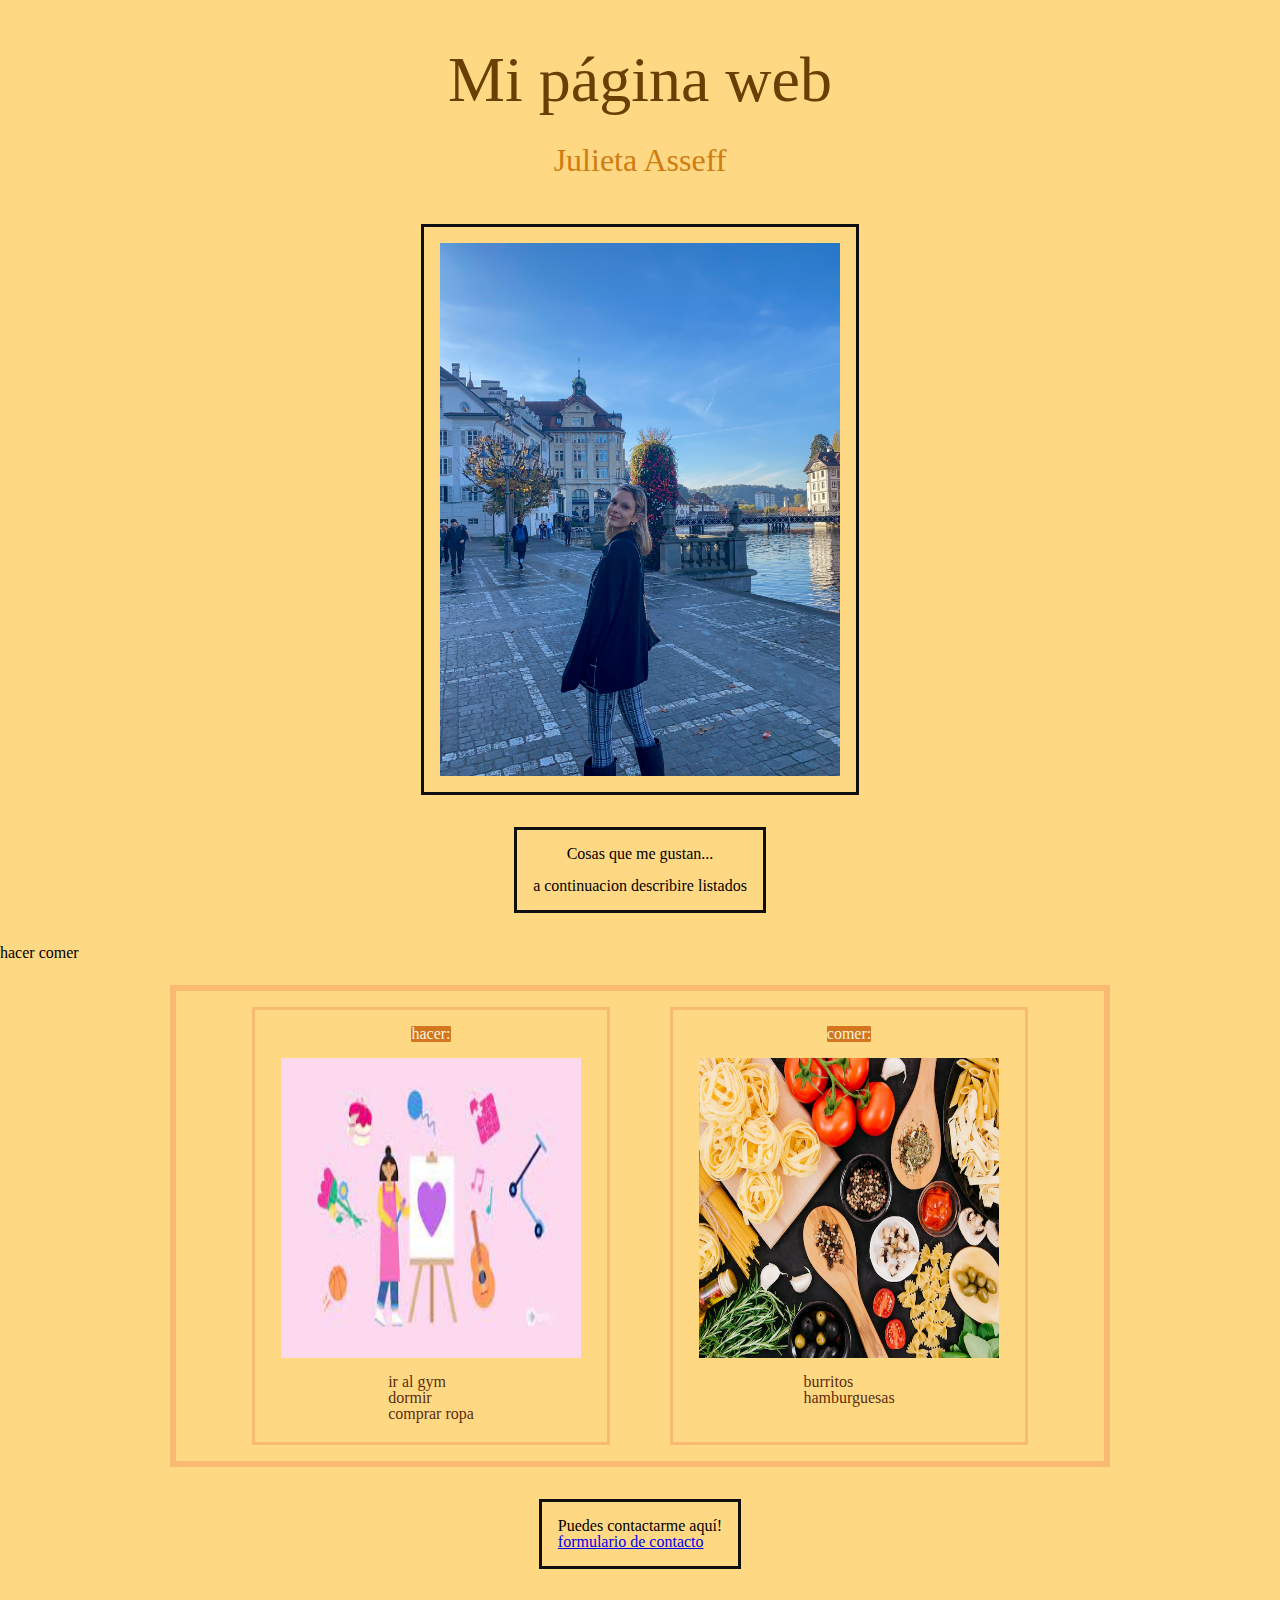
<file: index.html>
<!DOCTYPE html>
<html lang="es">
    <head>
        <title>Mi pagina web</title>
        <link rel="stylesheet" type="text/css" href="./estilos.css" />
        <link rel="stylesheet" href="reset.css" />
    </head>
    <body class="fondo">

        <header> 
        <div id="titulo">
            <h1 id="tituloprincipal">Mi página web</h1>
            <p id="subtitulo">Julieta Asseff</p>
        </div>   
        </header>   
          
           <div class="recuadro">
            <img  src="./IMG_4801_Original.JPG" id="mifoto">
           </div>
         
        <main> 
            <section>
                <div class="recuadro">
                <h2>Cosas que me gustan...</h2>
                <p>a continuacion describire listados</p>
                </div>

                <div class="span">
            <span>hacer</span>
            <span>comer</span>
                </div>

            <article> 
                <div class="ambascosas">

                    <div class="cosa">
                        <h3>hacer:</h3>
                        <img src="HOBBIES.jpg" class="imgcategorias">
    
                    <div class="lista">
                         <ul> 
                            <li>ir al gym</li>
                            <li>dormir</li>
                            <li>comprar ropa</li>
                        </ul> 
                    </div>            
                    </div>
                
                    <div class="cosa">
                        <h3>comer:</h3>
                        <img src="COMIDA.avif" class="imgcategorias">
    
                    <div class="lista">
                        <ol> 
                    <li>burritos</li>
                    <li>hamburguesas</li>
                        </ol>
                        <!-- no aparece la lista -->               
                    </div>
                    </div>

                </div>   
            </article>
            </section>
        </main>

        <div class="recuadro">
        <footer> 
            <p>Puedes contactarme aquí!</p>
            <a href="./contacto.html">formulario de contacto</a>
        <!-- no hace el gap entre las 2 oraciones -->
        </footer>
        </div>
      
    </body>
</html>
</file>
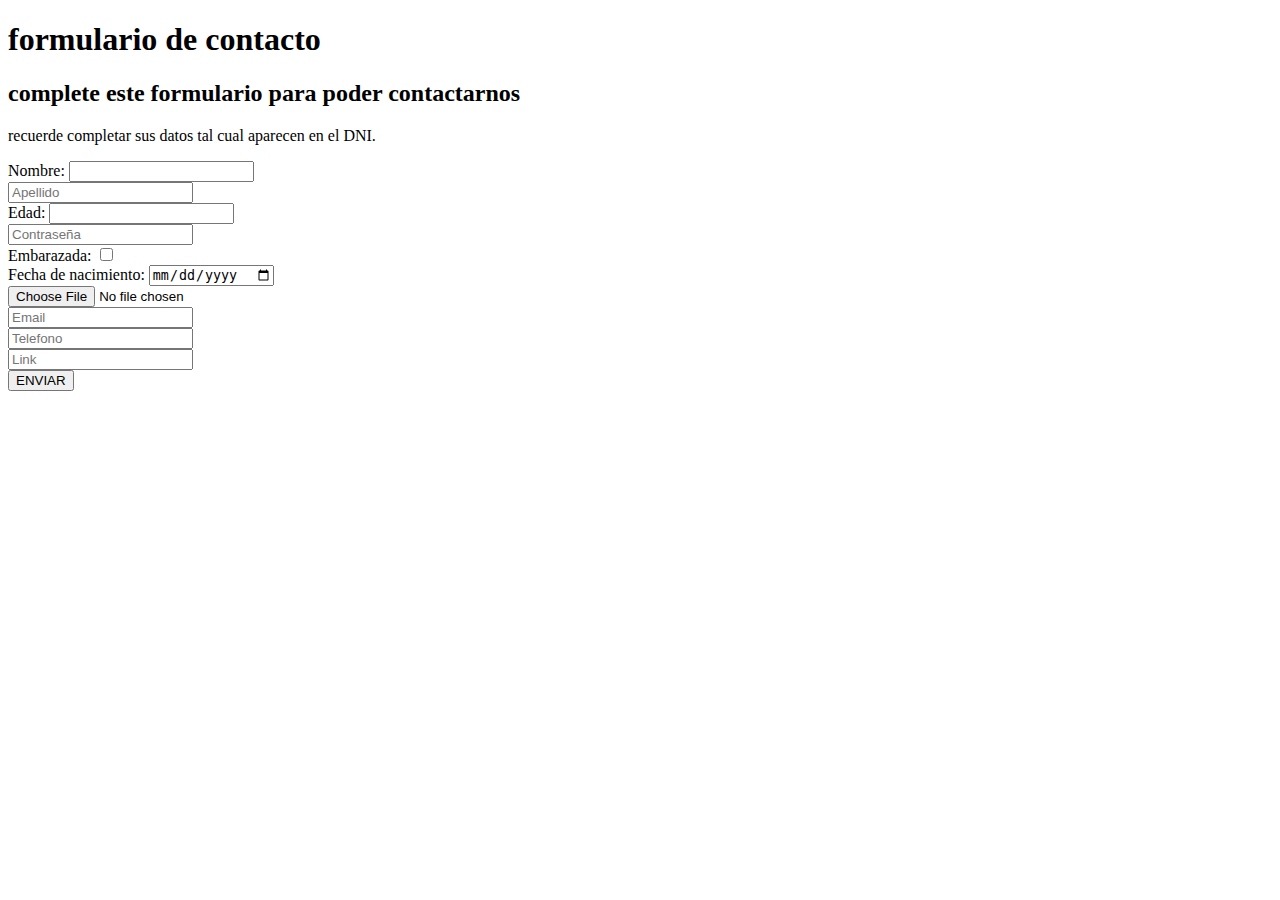
<file: contacto.html>
<!DOCTYPE html>
<html lang="en">

<head>
    <meta charset="UTF-8">
    <meta name="viewport" content="width=device-width, initial-scale=1.0">
    <title>Document</title>
</head>

<body>
    <header>
        <h1>formulario de contacto</h1>
    </header>

    <main>
        <div>
            <h2>complete este formulario para poder contactarnos</h2>
            <p>recuerde completar sus datos tal cual aparecen en el DNI.</p>
        </div>

        <form>
            <div>
                <label for="nombre">
                    Nombre:
                </label>
                <input type="text" name="nombre" />
            </div>
            <div>
                <input type="text" name="apellido" placeholder="Apellido" />
            </div>
            <div>
                <label for="edad">
                    Edad:
                </label>
                <input type="number" name="edad" />
            </div>
            <div>
                <input type="password" name="password" placeholder="Contraseña" />
            </div>
            <div>
                <label for="text">
                    Embarazada: 
                </label>
                <input type="checkbox" />
            </div>
            <div> 
                <label for="date of birth">
                    Fecha de nacimiento:
                </label>
                <input type="date" name="date" placeholder="Fecha" />
            </div>
            <div>
                <input type="file" name="file" />
            </div>
            <div>
                <input type="email" name="email" placeholder="Email" />
            </div>
            <div>
                <input type="number" name="tel" placeholder="Telefono" />
            </div>
            <div> 
                <input type="url" name="url" placeholder="Link" />
            </div>
            <div>
                <button> ENVIAR </button>
            </div>

        </form>

    </main>
</body>

</html>
</file>
<file: estilos.css>
.fondo {
    background-color:rgb(255, 216, 132);
}

#titulo{
    width: fit-content;
    margin: auto;
    margin-top: 2em;
    margin-bottom: 2em;
    display: flex;
    flex-direction: column;
    align-items: center;
    gap: 2em;
    padding: 1em;
}

#subtitulo{
    font-size: 2em;
    color: rgb(207, 125, 17);
}

#tituloprincipal{
    font-size: 4em;
    color:rgb(104, 64, 4);
}

#mifoto{
    width: 400px;
}

.recuadro{
    width: fit-content;
    margin: auto;
    margin-top: 2em;
    margin-bottom: 2em;
    border: 3px solid rgb(15, 15, 15);
    display: flex;
    flex-direction: column;
    align-items: center;
    padding: 1em;
    gap: 1em;
}

.cosa{
    width: 20em;
    height: 25em;
    border: 3px solid rgb(250, 186, 114);
    display: flex;
    flex-direction: column;
    gap: 1em;
    padding: 1em;
    align-items: center;
}


.ambascosas{
    width: 70%;
    height: fit-content;
    margin: auto;
    margin-top: 1.5em;
    margin-bottom: 1.5em;
    border: 6px solid rgb(250, 186, 114);
    padding: 1em;
    display: flex;
    flex-direction: row;
    justify-content: space-evenly;
    }


h3{
    background-color: rgb(212, 118, 30);
    color: beige;
    font-size: 2em;
    border: 2px solid rgb(97, 48, 7);
    border-radius: 5%;
}

.imgcategorias{
    width: 300px;
    height: 300px;
}

.lista{
    color: rgba(77, 32, 2, 0.952);
    font-size: 1em;
    transition: 1s;
}

.lista:hover{
    background-color: rgb(233, 118, 11);
}

.miTexto {
    
}
</file>
